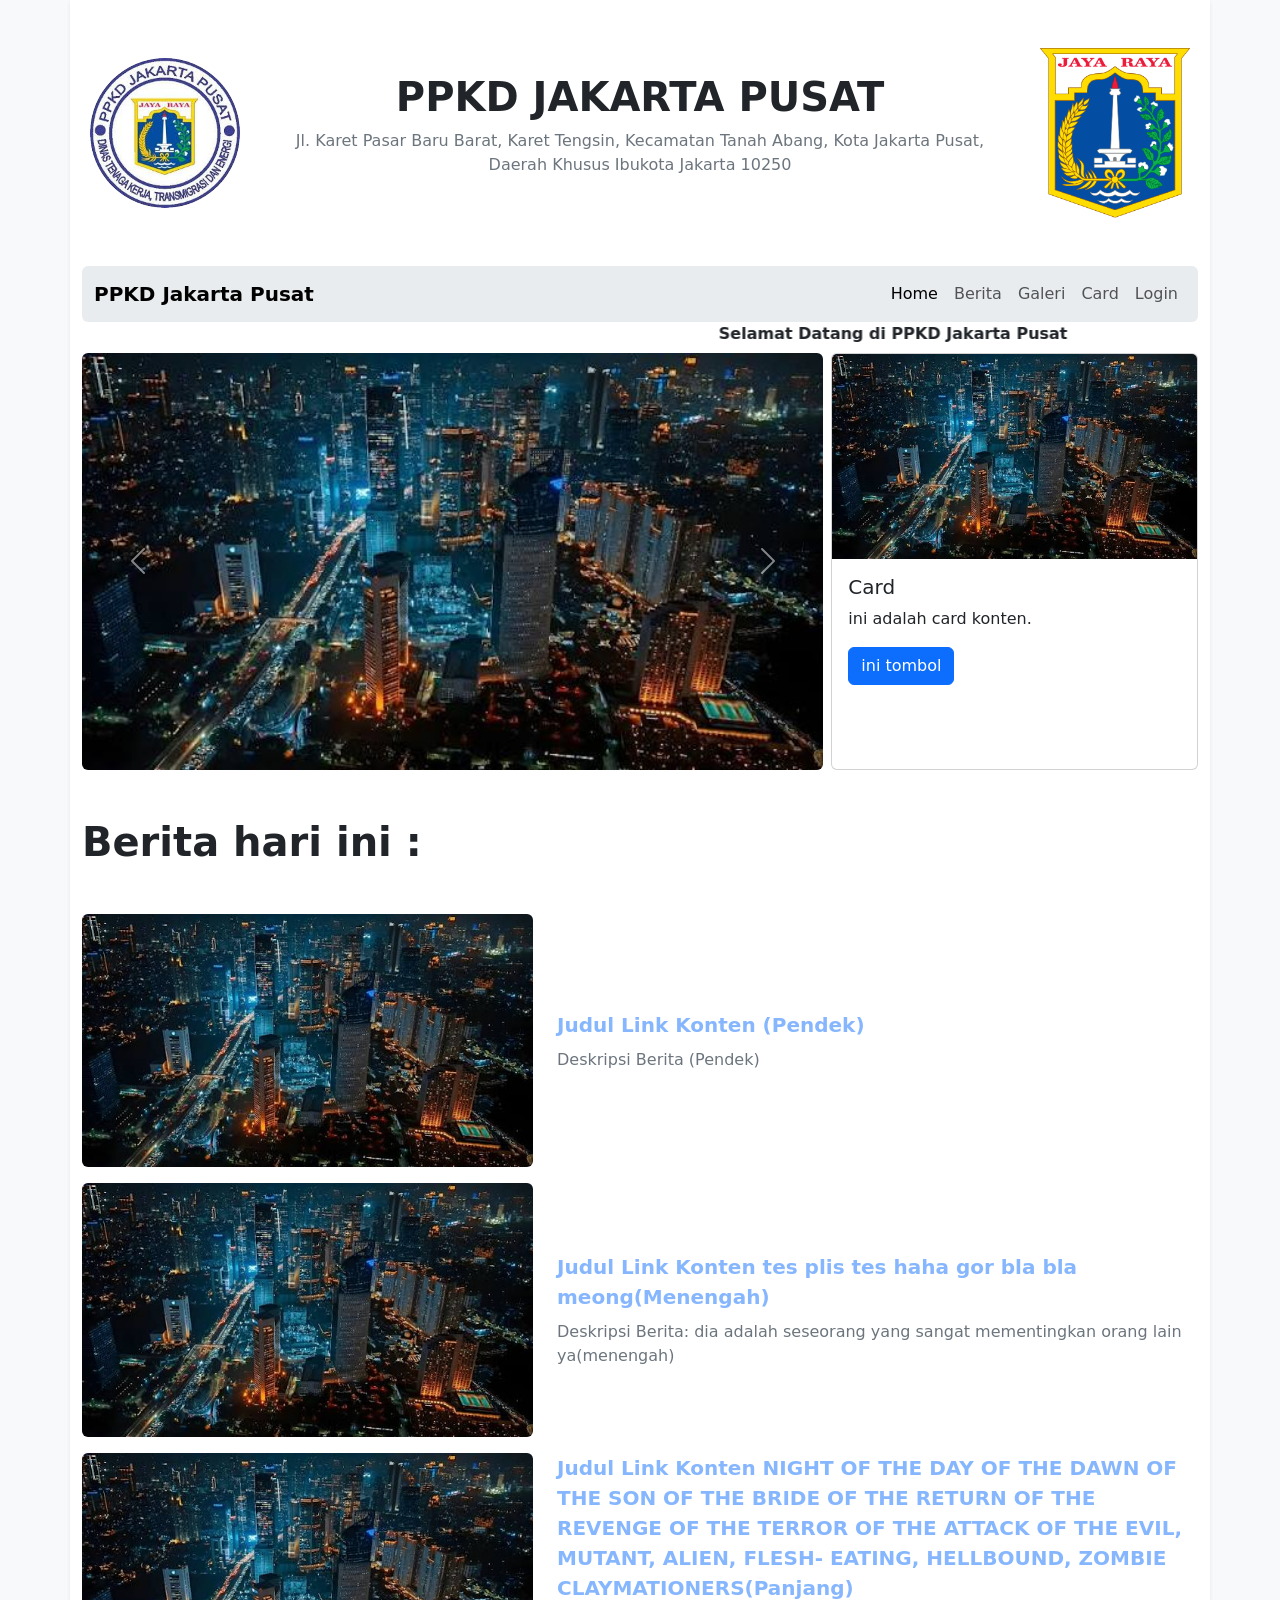
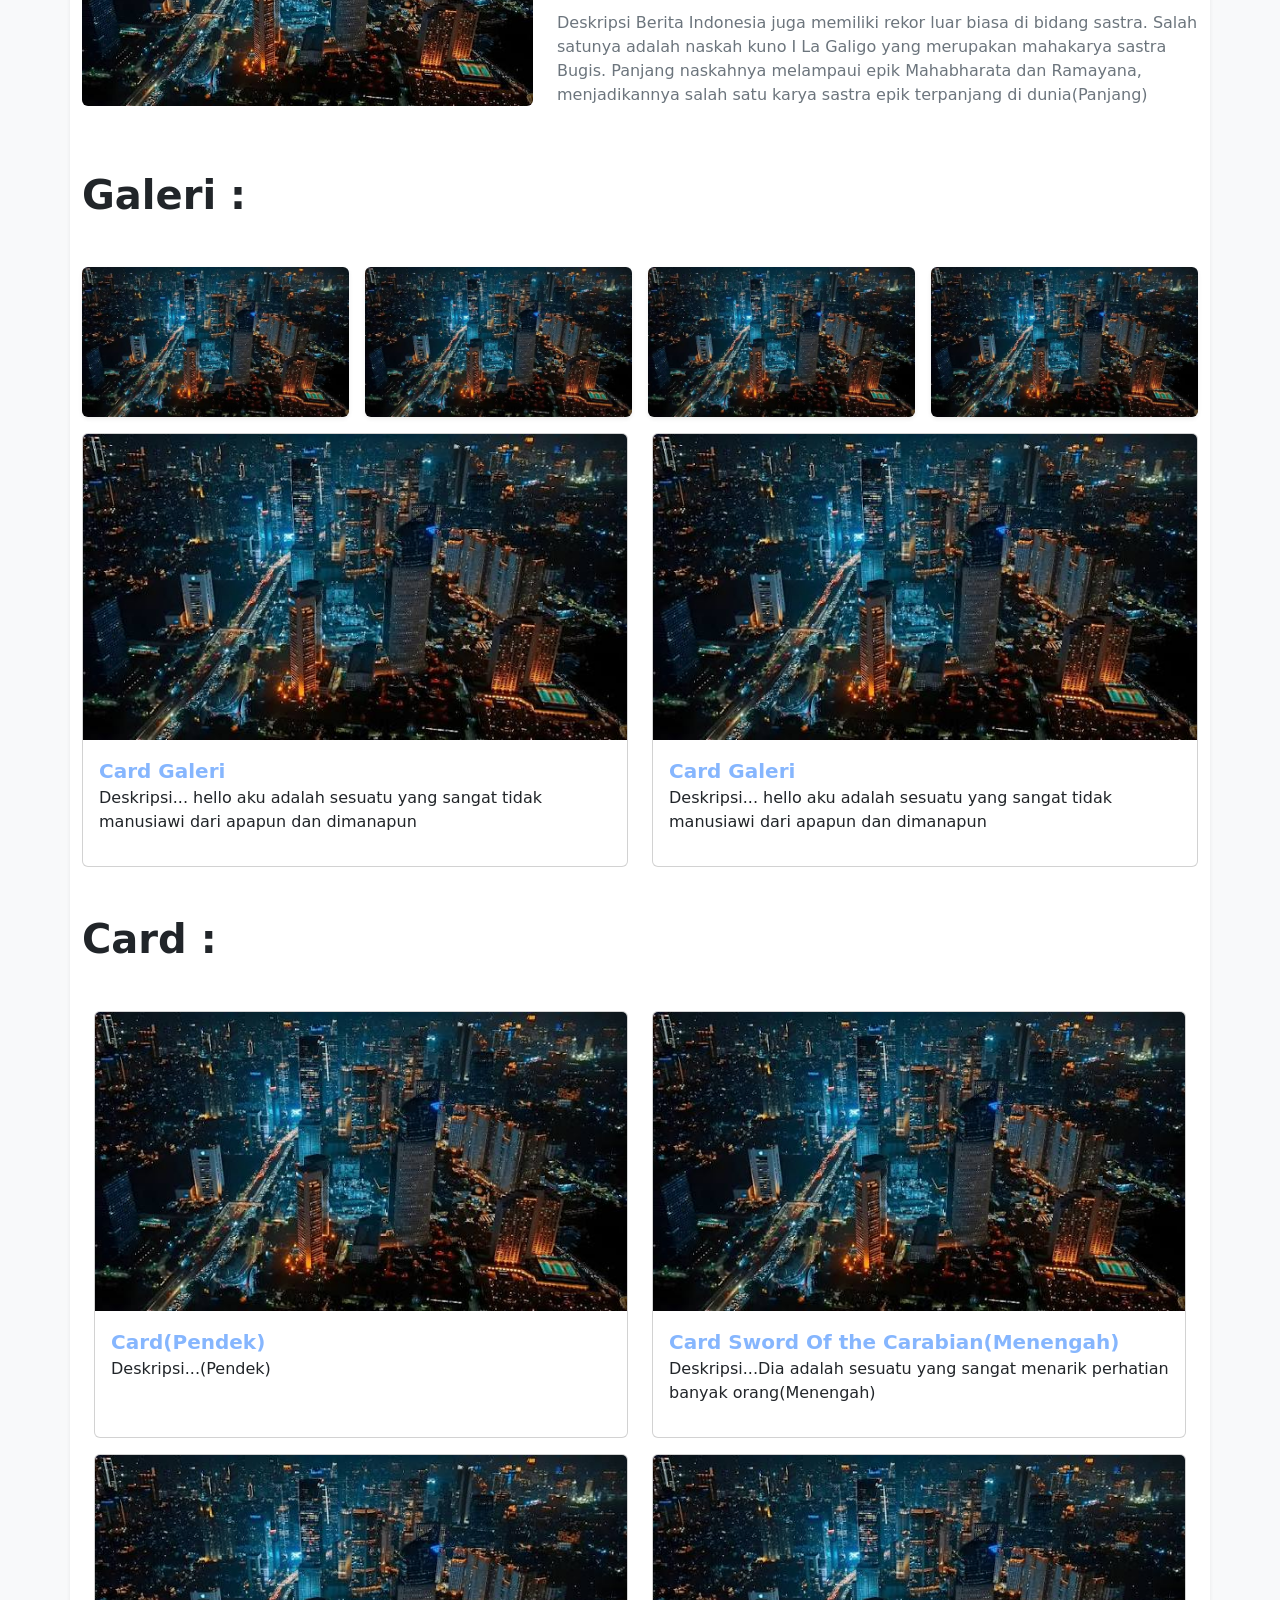
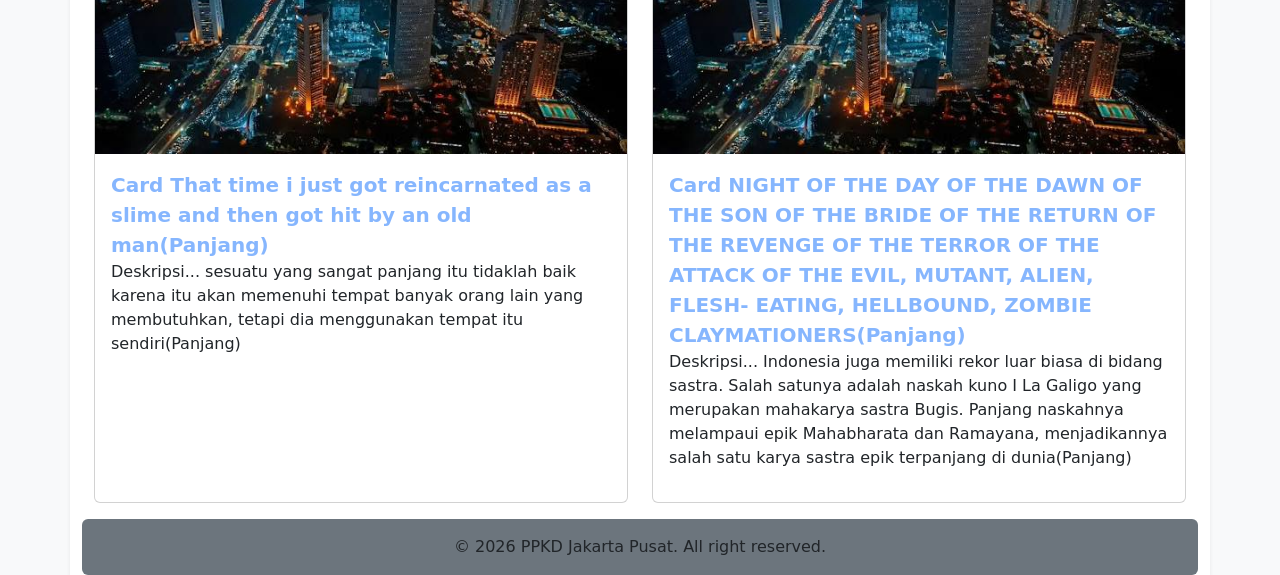
<file: index.html>
<!DOCTYPE html>
<html lang="en">

<head>
    <meta charset="UTF-8">
    <meta name="viewport" content="width=device-width, initial-scale=1.0">
    <link rel="stylesheet" href="./boostrap/bootstrap-5.3.8-dist/css/bootstrap.min.css">
    <link rel="stylesheet" href="https://cdn.jsdelivr.net/npm/bootstrap-icons@1.13.1/font/bootstrap-icons.min.css">
    <link rel="stylesheet" href="style.css">
    <title>Document</title>
</head>

<body class="bg-light">
    <div class="container bg-white shadow-sm">
        <div class="row py-5 text-center align-items-center">
            <div class="col-2">
                <img class="img-fluid rounded-circle" src="./assets/ppkd.jpg" width="150" alt="">
            </div>
            <div class="col-8 address">
                <h1 class="fw-bold">PPKD JAKARTA PUSAT</h1>
                <p class="text-secondary">Jl. Karet Pasar Baru Barat, Karet Tengsin, Kecamatan Tanah Abang, Kota Jakarta
                    Pusat, Daerah Khusus
                    Ibukota Jakarta 10250</p>
            </div>
            <div class="col-2">
                <img class="img-fluid" src="./assets/dki.webp" width="150" alt="">
            </div>
        </div>
        <!-- ini navbar -->
        <nav class="navbar navbar-expand-lg bg-body-secondary rounded sticky-top">
            <div class="container-fluid">
                <a class="navbar-brand fw-bold" href="#">PPKD Jakarta Pusat</a>
                <button class="navbar-toggler" type="button" data-bs-toggle="collapse" data-bs-target="#navbarNav"
                    aria-controls="navbarNav" aria-expanded="false" aria-label="Toggle navigation">
                    <span class="navbar-toggler-icon"></span>
                </button>
                <div class="collapse navbar-collapse" id="navbarNav">
                    <ul class="navbar-nav ms-auto">
                        <li class="nav-item">
                            <a class="nav-link active" aria-current="page" href="#">Home</a>
                        </li>
                        <li class="nav-item">
                            <a class="nav-link" href="#berita">Berita</a>
                        </li>
                        <li class="nav-item">
                            <a class="nav-link" href="#galeri">Galeri</a>
                        </li>
                        <li class="nav-item">
                            <a class="nav-link" href="#card">Card</a>
                        </li>
                        <li class="nav-item">
                            <a class="nav-link" href="./login.html">Login</a>
                        </li>
                    </ul>
                </div>
            </div>
        </nav>
        <marquee id="" class="text-opacity-75 fw-semibold" behavior="alternate" direction="left">Selamat Datang di
            PPKD
            Jakarta
            Pusat</marquee>
        <div class="row g-2 align-items-stretch">
            <div class=" col-md-8 d-flex">
                <div id="carouselExampleAutoplaying" class="carousel slide w-100 h-100" data-bs-ride="carousel">
                    <div class="carousel-inner h-100 rounded">
                        <div class="carousel-item h-100 active">
                            <img src="./assets/images.jpg" class="d-block w-100 h-100 object-fit-cover" alt="...">
                        </div>
                        <div class="carousel-item h-100">
                            <img src="./assets/images.jpg" class="d-block w-100 h-100 object-fit-cover" alt="...">
                        </div>
                        <div class="carousel-item h-100">
                            <img src="./assets/images.jpg" class="d-block w-100 h-100 object-fit-cover" alt="...">
                        </div>
                    </div>
                    <button class="carousel-control-prev" type="button" data-bs-target="#carouselExampleAutoplaying"
                        data-bs-slide="prev">
                        <span class="carousel-control-prev-icon" aria-hidden="true"></span>
                        <span class="visually-hidden">Previous</span>
                    </button>
                    <button class="carousel-control-next" type="button" data-bs-target="#carouselExampleAutoplaying"
                        data-bs-slide="next">
                        <span class="carousel-control-next-icon" aria-hidden="true"></span>
                        <span class="visually-hidden">Next</span>
                    </button>
                </div>
            </div>
            <div class="col-md-4 d-flex">
                <div class="card w-100">
                    <img src="./assets/images.jpg" class="card-img-top" alt="...">
                    <div class="card-body">
                        <h5 class="card-title">Card</h5>
                        <p class="card-text">ini adalah card konten.</p>
                        <a href="#" class="btn btn-primary">ini tombol</a>
                    </div>
                </div>
            </div>
            <!-- <div class="col-md-4">
                <div class="card">
                    <div class="card-header">
                        <h3 class="card-title">ini judul card</h3>
                    </div>
                    <div class="card-body">
                        <p>tes konten bos</p>
                    </div>
                    <div class="card-footer">
                        <p>ini footer dawg</p>
                    </div>
                </div>
            </div> -->


        </div>
        <h3 id="berita" class="fw-bold fs-1 my-5 text-opacity-75">Berita hari ini :</h3>
        <div class="d-flex flex-column">
            <div class="row gy-2 d-flex align-items-center justify-content-center mb-3">
                <div class="col-md-5">
                    <img class="w-100 rounded" src="./assets/images.jpg" alt="">
                </div>
                <div class="col-md-7">
                    <a href="#" class="fs-5 text-decoration-none fw-semibold text-primary text-opacity-50">Judul Link
                        Konten (Pendek)</a><span class="text-secondary d-block mt-2 fs-6">Deskripsi Berita
                        (Pendek)</span>
                </div>
            </div>
            <div class="row gy-2 d-flex align-items-center justify-content-center mb-3">
                <div class="col-md-5">
                    <img class="w-100 rounded" src="./assets/images.jpg" alt="">
                </div>
                <div class="col-md-7">
                    <a href="#" class="fs-5 text-decoration-none fw-semibold text-primary text-opacity-50">Judul Link
                        Konten tes plis tes haha gor bla bla meong(Menengah)</a><span
                        class="text-secondary d-block mt-2 fs-6">Deskripsi Berita: dia adalah seseorang yang sangat
                        mementingkan orang lain ya(menengah)</span>
                </div>
            </div>
            <div class="row gy-2 d-flex align-items-center justify-content-center mb-3">
                <div class="col-md-5">
                    <img class="w-100 rounded" src="./assets/images.jpg" alt="">
                </div>
                <div class="col-md-7">
                    <a href="#" class="fs-5 text-decoration-none fw-semibold text-primary text-opacity-50">Judul Link
                        Konten NIGHT OF THE DAY OF THE DAWN OF THE SON OF THE BRIDE OF THE RETURN OF THE REVENGE OF THE
                        TERROR OF THE ATTACK OF THE
                        EVIL, MUTANT, ALIEN, FLESH- EATING, HELLBOUND, ZOMBIE CLAYMATIONERS(Panjang)</a><span
                        class="text-secondary d-block mt-2 fs-6">Deskripsi Berita Indonesia juga memiliki rekor luar
                        biasa di bidang sastra. Salah satunya adalah naskah kuno I La Galigo yang merupakan
                        mahakarya sastra Bugis. Panjang naskahnya melampaui epik Mahabharata dan Ramayana, menjadikannya
                        salah satu karya sastra
                        epik terpanjang di dunia(Panjang)</span>
                </div>
            </div>
        </div>
        <h3 id="galeri" class="fw-bold fs-1 my-5 text-opacity-75">Galeri :</h3>
        <div class="row g-3 mb-3">
            <div role="button" class="col-6 col-md-4 col-lg-3" data-bs-toggle="modal" data-bs-target="#staticBackdrop">
                <img src="./assets/images.jpg" class="img-fluid rounded shadow-sm" alt="">
            </div>

            <div role="button" class="col-6 col-md-4 col-lg-3" data-bs-toggle="modal" data-bs-target="#staticBackdrop">
                <img src="./assets/images.jpg" class="img-fluid rounded shadow-sm" alt="">
            </div>

            <div role="button" class="col-6 col-md-4 col-lg-3" data-bs-toggle="modal" data-bs-target="#staticBackdrop">
                <img src="./assets/images.jpg" class="img-fluid rounded shadow-sm" alt="">
            </div>

            <div role="button" class="col-6 col-md-4 col-lg-3" data-bs-toggle="modal" data-bs-target="#staticBackdrop">
                <img src="./assets/images.jpg" class="img-fluid rounded shadow-sm" alt="">
            </div>
        </div>
        <div role="button" class="row g-4">
            <div class="col-md-6">
                <div class="card h-100">
                    <img src="./assets/images.jpg" class="card-img-top" alt="">
                    <div class="card-body">
                        <a href="#" class="fs-5 text-decoration-none fw-semibold text-primary text-opacity-50">Card
                            Galeri</a>
                        <p>Deskripsi... hello aku adalah sesuatu yang sangat tidak manusiawi dari apapun dan dimanapun
                        </p>
                    </div>
                </div>
            </div>
            <div class="col-md-6">
                <div class="card h-100">
                    <img src="./assets/images.jpg" class="card-img-top" alt="">
                    <div class="card-body">
                        <a href="#" class="fs-5 text-decoration-none fw-semibold text-primary text-opacity-50">Card
                            Galeri</a>
                        <p>Deskripsi... hello aku adalah sesuatu yang sangat tidak manusiawi dari apapun dan dimanapun
                        </p>
                    </div>
                </div>
            </div>
        </div>
        <h3 id="card" class="fw-bold fs-1 my-5 text-opacity-75">Card :</h3>
        <div class="container d-flex flex-column">
            <div role="button" class="row g-4 mb-3">
                <div class="col-md-6">
                    <div class="card h-100">
                        <img src="./assets/images.jpg" class="card-img-top" alt="">
                        <div class="card-body">
                            <a href="#"
                                class="fs-5 text-decoration-none fw-semibold text-primary text-opacity-50">Card(Pendek)</a>
                            <p>Deskripsi...(Pendek)</p>
                        </div>
                    </div>
                </div>
                <div class="col-md-6">
                    <div class="card h-100">
                        <img src="./assets/images.jpg" class="card-img-top" alt="">
                        <div class="card-body">
                            <a href="#" class="fs-5 text-decoration-none fw-semibold text-primary text-opacity-50">Card
                                Sword Of the Carabian(Menengah)</a>
                            <p>Deskripsi...Dia adalah sesuatu yang sangat menarik perhatian banyak orang(Menengah)</p>
                        </div>
                    </div>
                </div>
            </div>
            <div role="button" class="row g-4 mb-3">
                <div class="col-md-6">
                    <div class="card h-100">
                        <img src="./assets/images.jpg" class="card-img-top" alt="">
                        <div class="card-body">
                            <a href="#" class="fs-5 text-decoration-none fw-semibold text-primary text-opacity-50">Card
                                That time i just got reincarnated as a slime and then got hit by an old
                                man(Panjang)</a>
                            <p>Deskripsi... sesuatu yang sangat panjang itu tidaklah baik karena itu akan memenuhi
                                tempat banyak orang lain yang membutuhkan, tetapi dia menggunakan tempat itu
                                sendiri(Panjang)</p>
                        </div>
                    </div>
                </div>
                <div class="col-md-6">
                    <div class="card h-100">
                        <img src="./assets/images.jpg" class="card-img-top" alt="">
                        <div class="card-body">
                            <a href="#" class="fs-5 text-decoration-none fw-semibold text-primary text-opacity-50">Card
                                NIGHT OF THE DAY OF THE DAWN OF THE SON OF THE BRIDE OF THE RETURN OF THE
                                REVENGE OF THE TERROR OF THE ATTACK OF THE
                                EVIL, MUTANT, ALIEN, FLESH- EATING, HELLBOUND, ZOMBIE CLAYMATIONERS(Panjang)</a>
                            <p>Deskripsi... Indonesia juga memiliki rekor luar biasa di bidang sastra. Salah satunya
                                adalah naskah kuno I La Galigo yang merupakan
                                mahakarya sastra Bugis. Panjang naskahnya melampaui epik Mahabharata dan Ramayana,
                                menjadikannya salah satu karya sastra
                                epik terpanjang di dunia(Panjang)</p>
                        </div>
                    </div>
                </div>
            </div>
        </div>












        <!-- Modal -->
        <div class="modal fade" id="staticBackdrop" data-bs-backdrop="static" data-bs-keyboard="false" tabindex="-1"
            aria-labelledby="staticBackdropLabel" aria-hidden="true">
            <div class="modal-dialog modal-dialog-centered">
                <div class="modal-content">
                    <div class="modal-header">
                        <h1 class="modal-title fs-5" id="staticBackdropLabel">Gambar Galeri</h1>
                        <button type="button" class="btn-close" data-bs-dismiss="modal" aria-label="Close"></button>
                    </div>
                    <div class="modal-body">
                        <img src="./assets/images.jpg" class="card-img-top" alt="">
                    </div>
                    <div class="modal-footer">
                        <button type="button" class="btn btn-secondary" data-bs-dismiss="modal">Close</button>
                    </div>
                </div>
            </div>
        </div>

        <footer class="bg-secondary py-3 text-center w-100 rounded">
            © 2026 PPKD Jakarta Pusat. All right reserved.
        </footer>

    </div>


    <script src="./boostrap/bootstrap-5.3.8-dist/js/bootstrap.bundle.min.js"></script>
    <script src="script.js"></script>
</body>

</html>
</file>
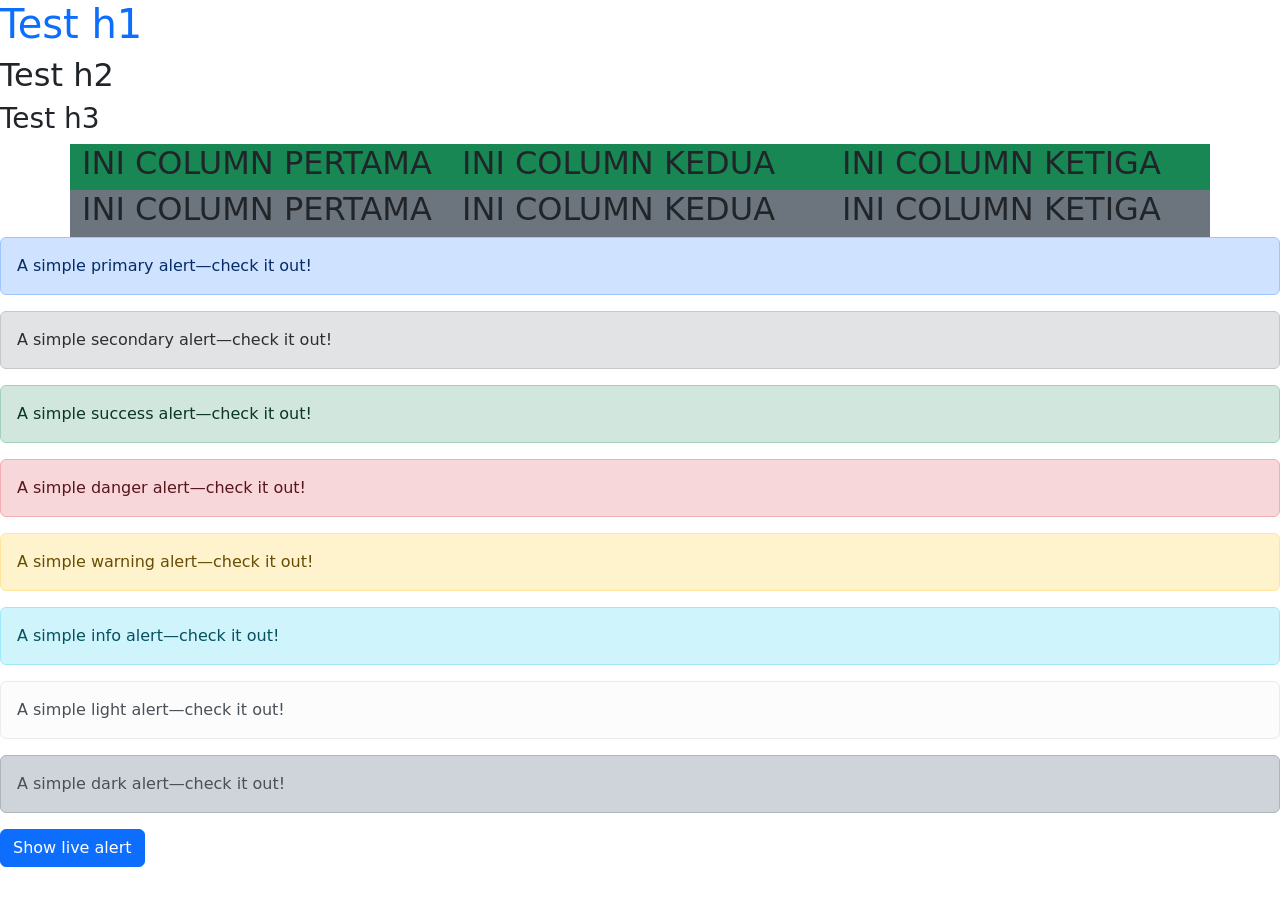
<file: contoh.html>
<!DOCTYPE html>
<html lang="en">

<head>
    <meta charset="UTF-8">
    <meta name="viewport" content="width=device-width, initial-scale=1.0">
    <link rel="stylesheet" href="./boostrap/bootstrap-5.3.8-dist/css/bootstrap.min.css">
    <title>Document</title>
</head>

<body>
    <h1 class="text-primary">Test h1</h1>
    <h2 class="text">Test h2</h2>
    <h3>Test h3</h3>

    <div class="container bg-secondary">
        <div class="row">
            <div class="col-4 bg-success">
                <h2>INI COLUMN PERTAMA</h2>
            </div>
            <div class="col-4 bg-success">
                <h2>INI COLUMN KEDUA</h2>
            </div>
            <div class="col-4 bg-success">
                <h2>INI COLUMN KETIGA</h2>
            </div>
        </div>
        <div class="row">
            <div class="col-4">
                <h2>INI COLUMN PERTAMA</h2>
            </div>
            <div class="col-4">
                <h2>INI COLUMN KEDUA</h2>
            </div>
            <div class="col-4">
                <h2>INI COLUMN KETIGA</h2>
            </div>
        </div>
    </div>
    <div class="alert alert-primary" role="alert">
        A simple primary alert—check it out!
    </div>
    <div class="alert alert-secondary" role="alert">
        A simple secondary alert—check it out!
    </div>
    <div class="alert alert-success" role="alert">
        A simple success alert—check it out!
    </div>
    <div class="alert alert-danger" role="alert">
        A simple danger alert—check it out!
    </div>
    <div class="alert alert-warning" role="alert">
        A simple warning alert—check it out!
    </div>
    <div class="alert alert-info" role="alert">
        A simple info alert—check it out!
    </div>
    <div class="alert alert-light" role="alert">
        A simple light alert—check it out!
    </div>
    <div class="alert alert-dark" role="alert">
        A simple dark alert—check it out!
    </div>
    <div id="liveAlertPlaceholder"></div>
    <button type="button" class="btn btn-primary" id="liveAlertBtn">Show live alert</button>
    <script src="./boostrap/bootstrap-5.3.8-dist/js/bootstrap.bundle.min.js"></script>
</body>

</html>
</file>
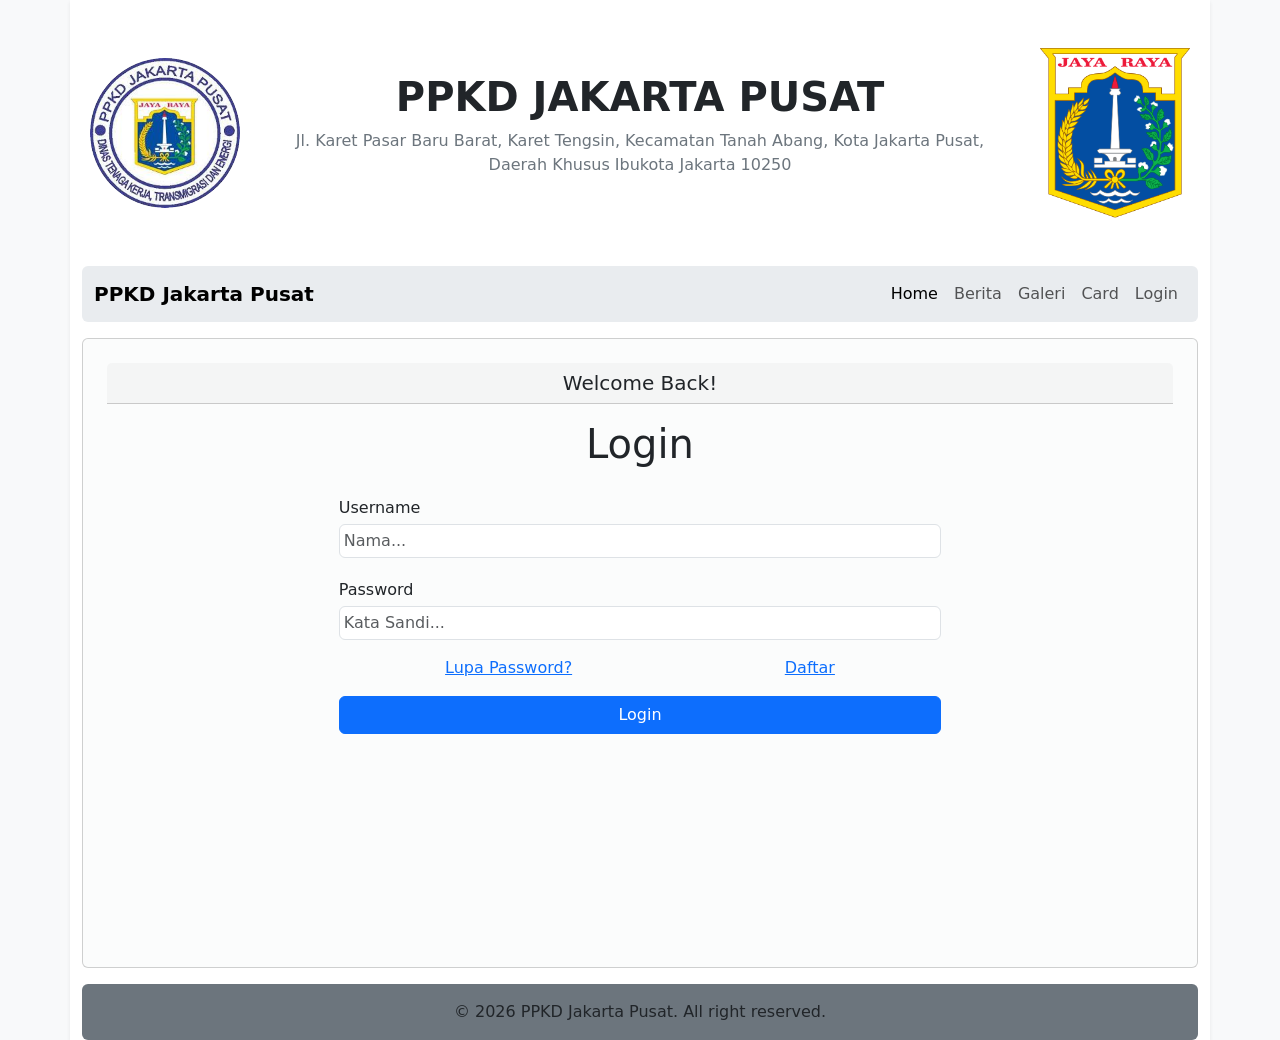
<file: login.html>
<!DOCTYPE html>
<html lang="en">

<head>
    <meta charset="UTF-8">
    <meta name="viewport" content="width=device-width, initial-scale=1.0">
    <link rel="stylesheet" href="./boostrap/bootstrap-5.3.8-dist/css/bootstrap.min.css">
    <link rel="stylesheet" href="https://cdn.jsdelivr.net/npm/bootstrap-icons@1.13.1/font/bootstrap-icons.min.css">
    <link rel="stylesheet" href="style.css">
    <title>Document</title>
</head>

<body class="bg-light">
    <div class="container bg-white shadow-sm min-vh-100">
        <div class="row py-5 text-center align-items-center">
            <div class="col-2">
                <img class="img-fluid rounded-circle" src="./assets/ppkd.jpg" width="150" alt="">
            </div>
            <div class="col-8 address">
                <h1 class="fw-bold">PPKD JAKARTA PUSAT</h1>
                <p class="text-secondary">Jl. Karet Pasar Baru Barat, Karet Tengsin, Kecamatan Tanah Abang, Kota Jakarta
                    Pusat, Daerah Khusus
                    Ibukota Jakarta 10250</p>
            </div>
            <div class="col-2">
                <img class="img-fluid" src="./assets/dki.webp" width="150" alt="">
            </div>
        </div>
        <!-- ini navbar -->
        <nav class="navbar navbar-expand-lg bg-body-secondary rounded sticky-top">
            <div class="container-fluid">
                <a class="navbar-brand fw-bold" href="#">PPKD Jakarta Pusat</a>
                <button class="navbar-toggler" type="button" data-bs-toggle="collapse" data-bs-target="#navbarNav"
                    aria-controls="navbarNav" aria-expanded="false" aria-label="Toggle navigation">
                    <span class="navbar-toggler-icon"></span>
                </button>
                <div class="collapse navbar-collapse" id="navbarNav">
                    <ul class="navbar-nav ms-auto">
                        <li class="nav-item">
                            <a class="nav-link active" aria-current="page" href="./index.html">Home</a>
                        </li>
                        <li class="nav-item">
                            <a class="nav-link" href="#berita">Berita</a>
                        </li>
                        <li class="nav-item">
                            <a class="nav-link" href="#galeri">Galeri</a>
                        </li>
                        <li class="nav-item">
                            <a class="nav-link" href="#card">Card</a>
                        </li>
                        <li class="nav-item">
                            <a class="nav-link" href="#">Login</a>
                        </li>
                    </ul>
                </div>
            </div>
        </nav>

        <div class="card my-3 w-100 d-flex m-auto p-4 bg-light bg-opacity-50 viewheightclass">
            <h5 class="card-header text-center">Welcome Back!</h5>
            <form class="row p-2 justify-content-center align-items-center">
                <div class="col-12 my-2 text-center">
                    <h5 class="card-title fs-1">Login</h5>
                </div>
                <div class="col-md-12 col-lg-7 my-2">
                    <label class="my-1 form-label" for="">Username</label>
                    <input class="rounded p-1 form-control" type="text w-100" placeholder="Nama...">
                </div>
                <!-- <div class="col-12 col-lg-7 my-2">
                    <label class="my-1 form-label" for="">Email</label>
                    <input class="rounded p-1 form-control" type="email" placeholder="ex: mail@gmail.com">
                </div> -->
                <div class="col-12 col-lg-7 my-2">
                    <label class="my-1 form-label" for="">Password</label>
                    <input class="rounded p-1 form-control" type="password" placeholder="Kata Sandi...">
                </div>

                <div class="col-12 col-lg-7 my-2 text-center justify-content-around d-flex">
                    <a role="button" class="card-text" href="">Lupa Password?</a>
                    <a role="button" class="card-text" href="">Daftar</a>
                </div>
                <div class="col-12 col-lg-7 my-2 text-center">
                    <button type="submit" href="#" class="btn btn-primary w-100">Login</button>
                </div>


            </form>
        </div>







        <footer class="bg-secondary py-3 text-center w-100 rounded-2">
            © 2026 PPKD Jakarta Pusat. All right reserved.
        </footer>

    </div>


    <script src="./boostrap/bootstrap-5.3.8-dist/js/bootstrap.bundle.min.js"></script>
    <script src="script.js"></script>
</body>

</html>
</file>
<file: style.css>
/* ukuran mobile */
@media (max-width: 600px) {
  .address h1 {
    font-size: 15px;
  }
  .address p {
    font-size: 10px;
  }
}

/* .carousel-item img {
  height: 500px;
  object-fit: cover;
  width: 100%;
} */

.carousel {
  aspect-ratio: 16 / 9;
}

html {
  scroll-padding-top: 80px;
}

.viewheightclass {
  height: 70vh;
}
</file>
